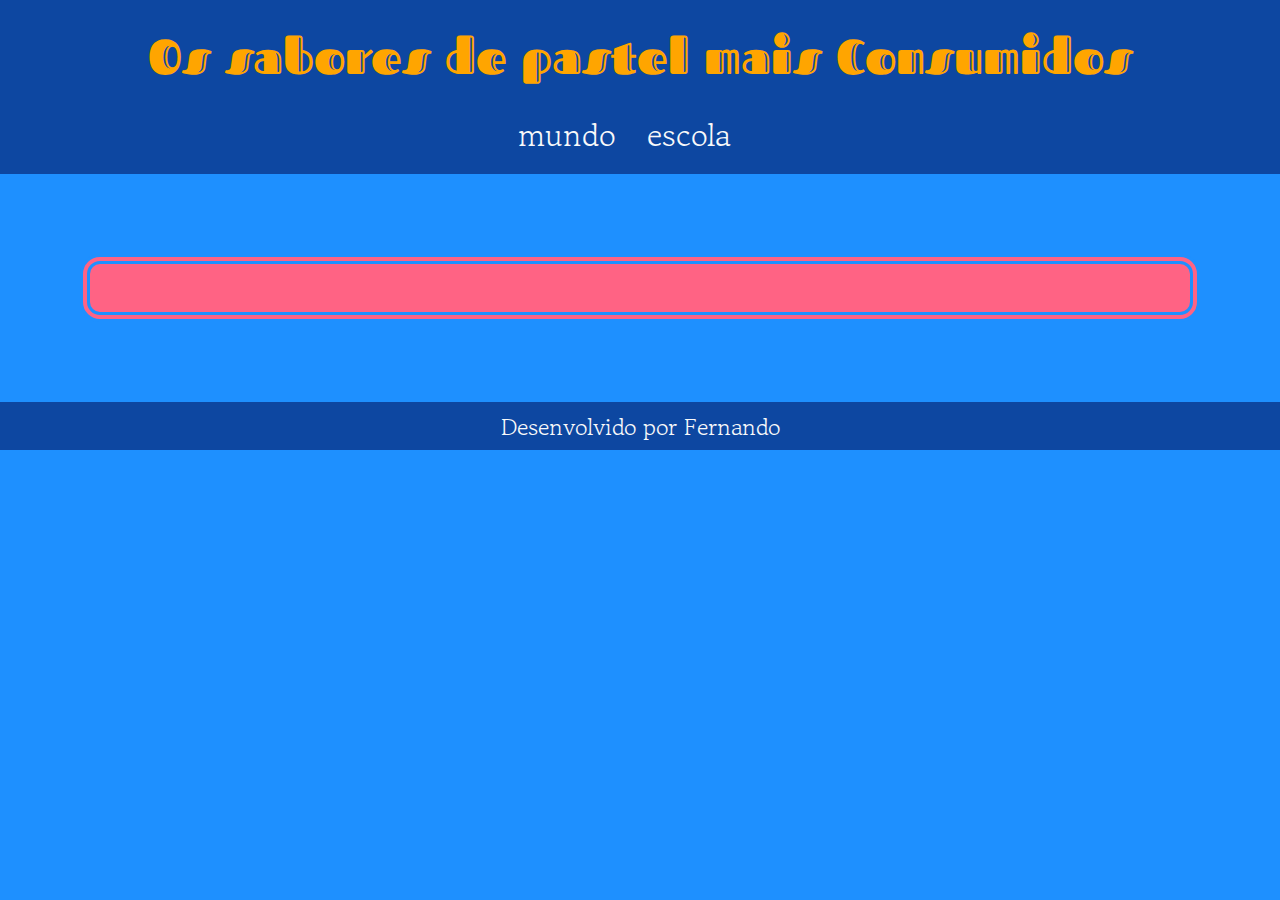
<file: minha-escola.html>
<!DOCTYPE html>
<html lang="pt_br">
<head>
    <meta charset="UTF-8">
    <meta name="viewport" content="width=device-width, initial-scale=1.0">
    <title>Salgados  Mais Consumidos</title>
    <script src="https://cdn.plot.ly/plotly-2.35.2.min.js" charset="utf-8"></script>
    <link rel="stylesheet" href="style.css">
</head>
<body>
    <header> 
        <h1>Os sabores de pastel mais Consumidos </h1>
        <nav>
            <a href="index.html">mundo</a>
            <a href="minha-escola.html">escola</a>
        </nav>
    </header>
    <main class="secao-graficos">
        <section id="caixa-grafico" class="caixa-grafico"></section>
        <!--Aqui vamos colocar os graficos usando o JS-->
    </main>
    <footer>
        <p> Desenvolvido por Fernando</p>
    </footer>
    <script type="module" src="graficos/pastelTancredo.js"></script>
    <script type="module" src="graficos/turmaEscolhida.js"></script>
</body>
</html>
</file>
<file: style.css>
@import url('https://fonts.googleapis.com/css2?family=Fascinate+Inline&family=Gowun+Batang:wght@400;700&display=swap');

* {
    margin: 0;
    padding: 0;
}

:root {
    --ROSA: rgb(255, 99, 132); /* Cor alterada para um rosa mais vibrante */
    --branco: #f8f9fa; /* Cor de fundo alterada para um branco mais suave */
    --branco-prata: #d1d1d1; /* Cor prata suavizada */
    --azul: #1e90ff; /* Azul vibrante para o fundo */
    --azul-escuro: #0d47a1; /* Azul escuro mais profundo */
    --laranja: #ffa500; /* Adicionada a cor laranja */
    --fonte-titulo: "Fascinate Inline", system-ui;
    --fonte-texto: "Gowun Batang", serif;
}

body {
    background-color: var(--azul);
    font-family: var(--fonte-texto);
    color: var(--branco);
    height: 100vh;
}

header {
    background-color: var(--azul-escuro);
    text-align: center;
}

h1 {
    font-family: var(--fonte-titulo);
    font-size: 3em;
    color: var(--laranja);
    padding: 0.5em 0;
}

nav {
    display: flex;
    justify-content: center;
    font-weight: 400;
}

nav a {
    text-decoration: none;
    color: var(--branco);
    font-size: 2em;
    margin: 0 1em 0.5em 0;
}

nav a:hover {
    text-decoration: underline;
    color: var(--laranja);
    transform: scale(0.9);
    transition: transform 0.2s;
}

.caixa-grafico {
    margin: 5rem;
    font-size: 1.5em;
    background-color: var(--ROSA);
    padding: 1em;
    border-radius: 20px;
    border: var(--azul) double 10px;
    display: flex;
    flex-direction: column;
    align-items: center;
}

.caixa-grafico__texto {
    font-size: 1.5em;
    padding: 2em 0 2.5em 0;
}

span {
    font-family: var(--fonte-titulo);
    color: var(--azul-escuro);
    font-size: 1.1em;
}

footer {
    display: flex;
    align-items: center;
    justify-content: center;
    background-color: var(--azul-escuro);
    color: var(--branco);
    width: 100%;
    height: 2em;
    margin-top: 2em;
    font-size: 1.5em;
}
</file>
